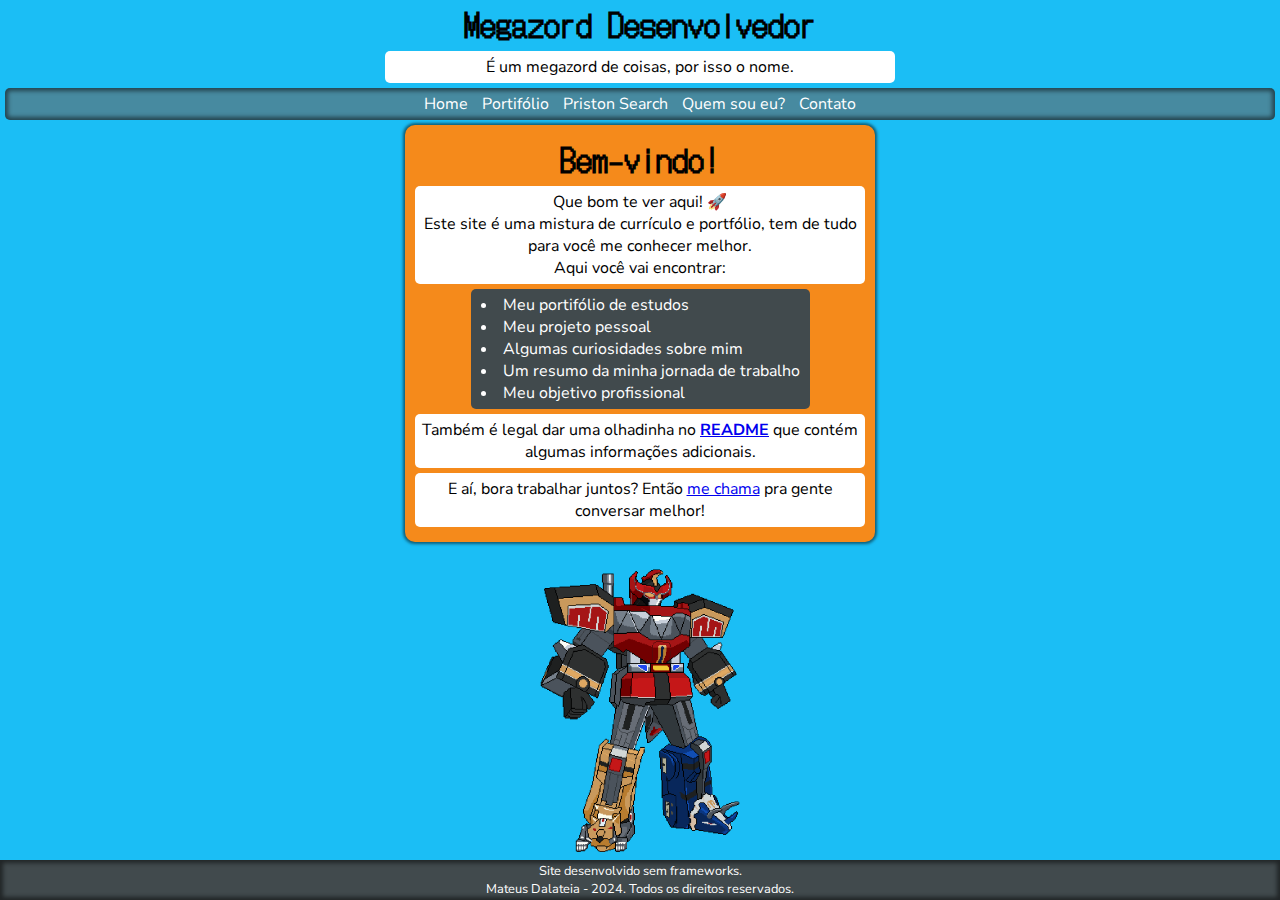
<file: pages/index.html>
<!DOCTYPE html>
<html lang="pt-BR">

<head>
    <meta charset="UTF-8">
    <meta name="viewport" content="width=device-width, initial-scale=1.0">
    <title>Megazord - Home</title>
    <link rel="shortcut icon" href="/assets/favicon.ico" type="image/x-icon">
    <link rel="stylesheet" href="/assets/css/style.css">
    <style>
        #megazord {
            margin-top: 20px;
            height: 285px;
        }
    </style>
</head>

<body>
    <header>
        <h1>Megazord Desenvolvedor</h1>
        <p>É um megazord de coisas, por isso o nome.</p>
        <nav>
            <a href="index.html">Home</a>
            <a href="portifolio.html">Portifólio</a>
            <a href="app-priston.html">Priston Search</a>
            <a href="sobre-mim.html">Quem sou eu?</a>
            <a href="contato.html">Contato</a>
        </nav>
    </header>
    <main>
        <h1>Bem-vindo!</h1>
        <p> Que bom te ver aqui! &#x1F680;
            <br> Este site é uma mistura de currículo e portfólio, tem de tudo para você me conhecer melhor.
            <br>
            Aqui você vai encontrar:
        </p>
        <ul>
            <li>Meu portifólio de estudos
            </li>
            <li>Meu projeto pessoal</li>
            <li>Algumas curiosidades sobre mim</li>
            <li>Um resumo da minha jornada de trabalho</li>
            <li>Meu objetivo profissional</li>
        </ul>
        <p>
            Também é legal dar uma olhadinha no <strong><a href="/README.md" target="_blank">README</a></strong> que
            contém
            algumas informações adicionais.
        </p>
        <p>E aí, bora trabalhar juntos? Então <a href="contato.html">me chama</a> pra gente conversar
            melhor!</p>
    </main>
    <img id="megazord" src="/assets/images/megazord.gif" alt="Megazord" srcset="">
    <footer id="footer">
        Site desenvolvido sem frameworks. <br> Mateus Dalateia - 2024. Todos os direitos reservados.
    </footer>
    <script src="/assets/js/script.js"></script>
</body>
</file>
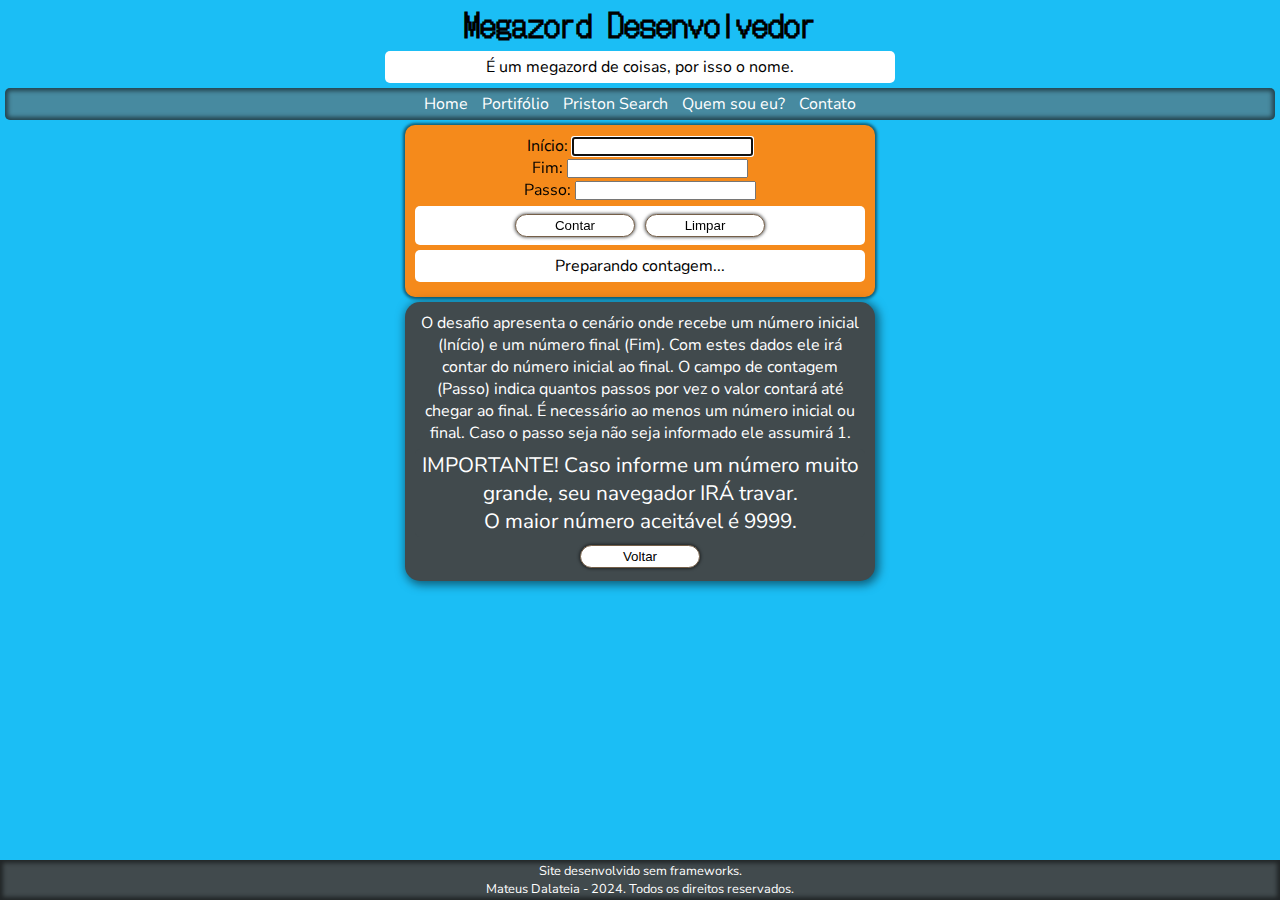
<file: exercicios/contagem/index.html>
<!DOCTYPE html>
<html lang="pt-BR">

<head>
    <meta charset="UTF-8">
    <meta name="viewport" content="width=device-width, initial-scale=1.0">
    <title>Megazord - Contagem</title>
    <link rel="shortcut icon" href="../../assets/favicon.ico" type="image/x-icon">
    <link rel="stylesheet" href="style.css">
</head>

<body onload="carregar()">
    <header>
        <h1>Megazord Desenvolvedor</h1>
        <p>É um megazord de coisas, por isso o nome.</p>
        <nav>
            <a href="/pages/index.html">Home</a>
            <a href="/pages/portifolio.html">Portifólio</a>
            <a href="/pages/app-priston.html">Priston Search</a>
            <a href="/pages/sobre-mim.html">Quem sou eu?</a>
            <a href="/pages/contato.html">Contato</a>
        </nav>
    </header>
    <main>
        <div id="form">
            Início: <input type="text" name="txtinit" id="txtinit" onkeypress="handleKeyPress(event)" maxlength="4"><br>
            Fim: <input type="text" name="txtend" id="txtend" onkeypress="handleKeyPress(event)" maxlength="4"><br>
            Passo: <input type="text" name="txtcont" id="txtcont" maxlength=""><br>
            <p>
                <input id="botoes" type="button" value="Contar" onclick="contagem()">
                <input id="botoes" type="button" value="Limpar" onclick="limpar()">
            </p>
        </div>
        <p id="result">
            Preparando contagem...
        </p>
    </main>
    <aside id="enunciado">
        O desafio apresenta o cenário onde recebe um número inicial (Início) e um número final (Fim).
        Com estes dados ele irá contar do número inicial ao final.
        O campo de contagem (Passo) indica quantos passos por vez o valor contará até chegar ao final.
        É necessário ao menos um número inicial ou final. Caso o passo seja não seja informado ele assumirá 1.
        <p>
            IMPORTANTE! Caso informe um número muito grande, seu navegador IRÁ travar. <br> O maior número aceitável é
            9999.
        </p>
        <input id="botoes" type="button" value="Voltar" onclick="voltarPagina()">
    </aside>
    <footer id="footer">
        Site desenvolvido sem frameworks. <br> Mateus Dalateia - 2024. Todos os direitos reservados.
    </footer>
    <script src="script.js"></script>
</body>

</html>
</file>
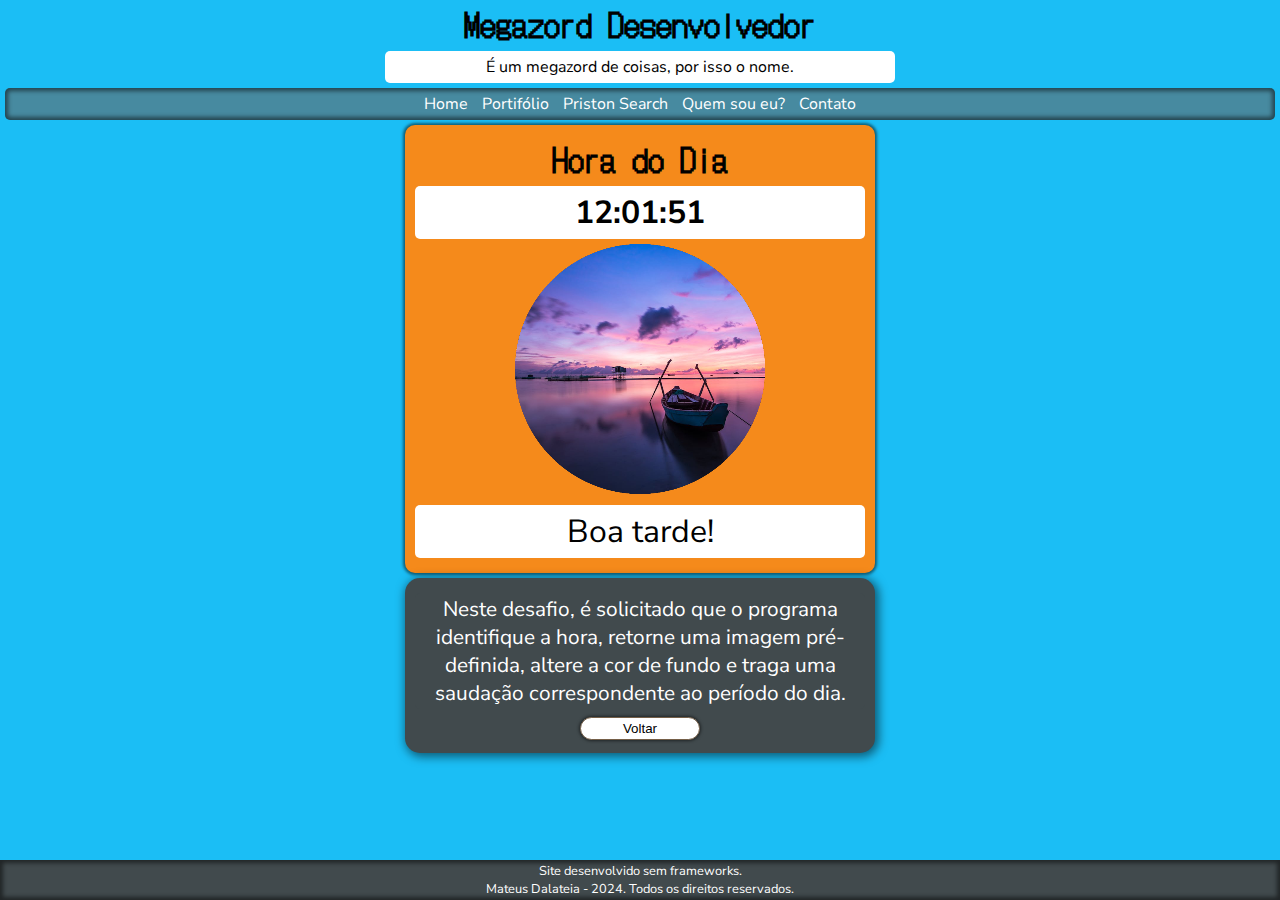
<file: exercicios/hora-certa/index.html>
<!DOCTYPE html>
<html lang="pt-BR">

<head>
    <meta charset="UTF-8">
    <meta name="viewport" content="width=device-width, initial-scale=1.0">
    <title>Megazord - Hora Certa</title>
    <link rel="shortcut icon" href="../../assets/favicon.ico" type="image/x-icon">
    <link rel="stylesheet" href="style.css">
</head>

<body onload="carregar()">
    <header>
        <h1>Megazord Desenvolvedor</h1>
        <p>É um megazord de coisas, por isso o nome.</p>
        <nav>
            <a href="/pages/index.html">Home</a>
            <a href="/pages/portifolio.html">Portifólio</a>
            <a href="/pages/app-priston.html">Priston Search</a>
            <a href="/pages/sobre-mim.html">Quem sou eu?</a>
            <a href="/pages/contato.html">Contato</a>
        </nav>
    </header>
    <main>
        <h1>Hora do Dia</h1>
        <p id="exibir">

        </p>
        <div id="foto">
            <img id="imagem" src="images/night-edit.png" alt="Foto do Dia">
        </div>
        <div>
        </div>
        <p id="saudacao">

        </p>

    </main>
    <aside>
        <p>
            Neste desafio, é solicitado que o programa
            identifique a hora, retorne uma imagem pré-definida,
            altere a cor de fundo e traga uma saudação correspondente
            ao período do dia.
        </p>
        <input type="button" value="Voltar" onclick="voltarPagina()">
    </aside>
    <footer id="footer">
        Site desenvolvido sem frameworks. <br> Mateus Dalateia - 2024. Todos os direitos reservados.
    </footer>
    <script src="script.js"></script>
    <script src="../../assets/js/script.js"></script>
</body>

</html>
</file>
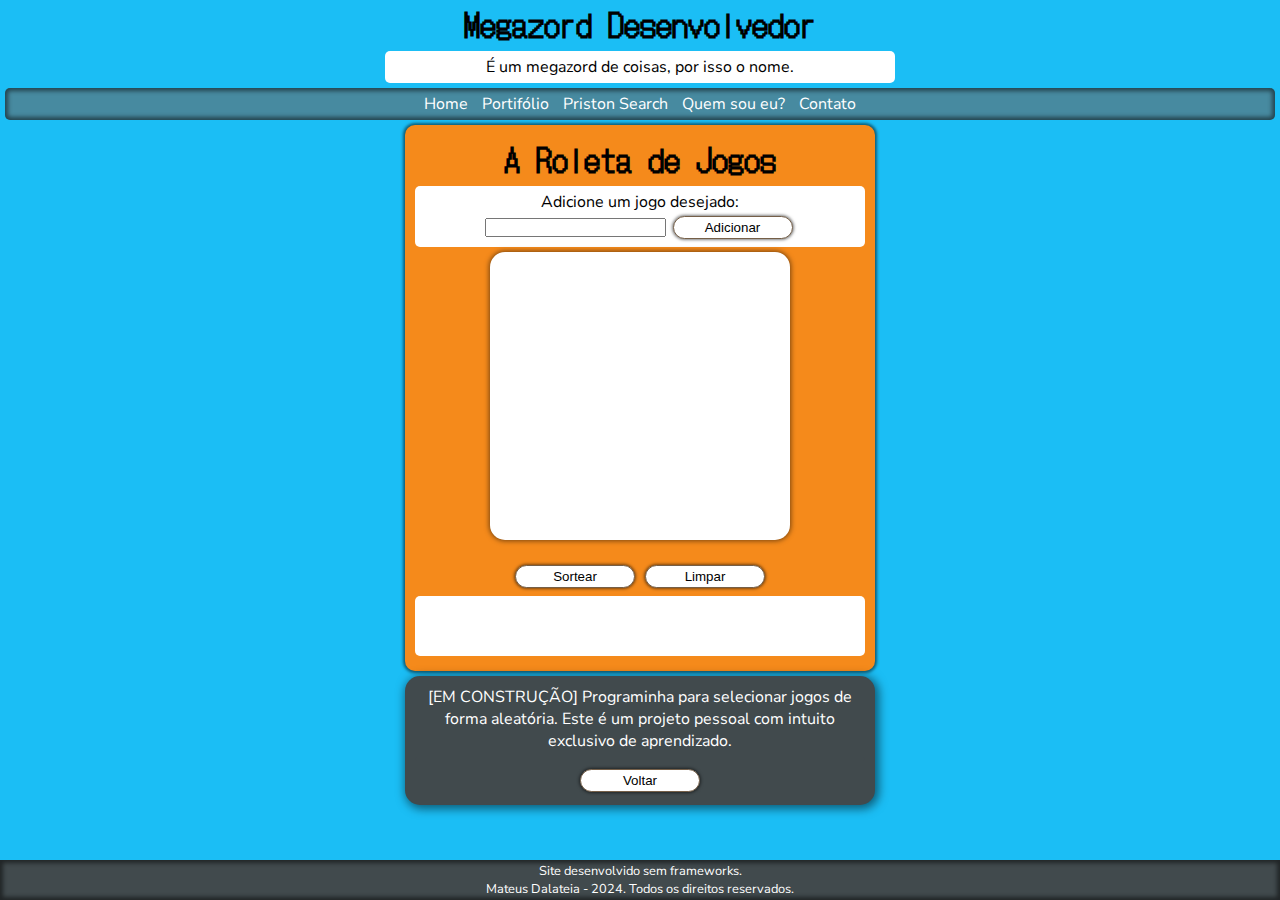
<file: exercicios/roletando/index.html>
<!DOCTYPE html>
<html lang="pt-BR">

<head>
    <meta charset="UTF-8">
    <meta name="viewport" content="width=device-width, initial-scale=1.0">
    <title>Megazord - The Roulette</title>
    <link rel="shortcut icon" href="/assets/favicon.ico" type="image/x-icon">
    <link rel="stylesheet" href="style.css">
</head>

<body>
    <header>
        <h1>Megazord Desenvolvedor</h1>
        <p>É um megazord de coisas, por isso o nome.</p>
        <nav>
            <a href="/pages/index.html">Home</a>
            <a href="/pages/portifolio.html">Portifólio</a>
            <a href="/pages/app-priston.html">Priston Search</a>
            <a href="/pages/sobre-mim.html">Quem sou eu?</a>
            <a href="/pages/contato.html">Contato</a>
        </nav>
    </header>
    <main>
        <h1>A Roleta de Jogos</h1>
        <p>Adicione um jogo desejado: <br>
            <input type="text" id="txtjogo" onkeypress="handleKeyPress(event)">
            <input id="botoes" type="button" value="Adicionar" onclick="adicionarJogo()">
        </p>
        <table name="tbselect" id="tbselect" size="10">
        </table><br>
        <input id="botoes" type="button" value="Sortear" onclick="roletandoJogos()"> <input id="botoes" type="button"
            value="Limpar" onclick="limparTudo()">
        <p id="result"></p>

    </main>
    <aside id="enunciado">

        [EM CONSTRUÇÃO] Programinha para selecionar jogos de forma aleatória. Este é um projeto pessoal
        com intuito exclusivo de aprendizado.
        </p>

        <input id="botoes" type="button" value="Voltar" onclick="voltarPagina()">
    </aside>
    <footer id="footer">
        Site desenvolvido sem frameworks. <br> Mateus Dalateia - 2024. Todos os direitos reservados.
    </footer>
    <script src="script.js"></script>
    <script src="../../assets/js/script.js"></script>
</body>

</html>
</file>
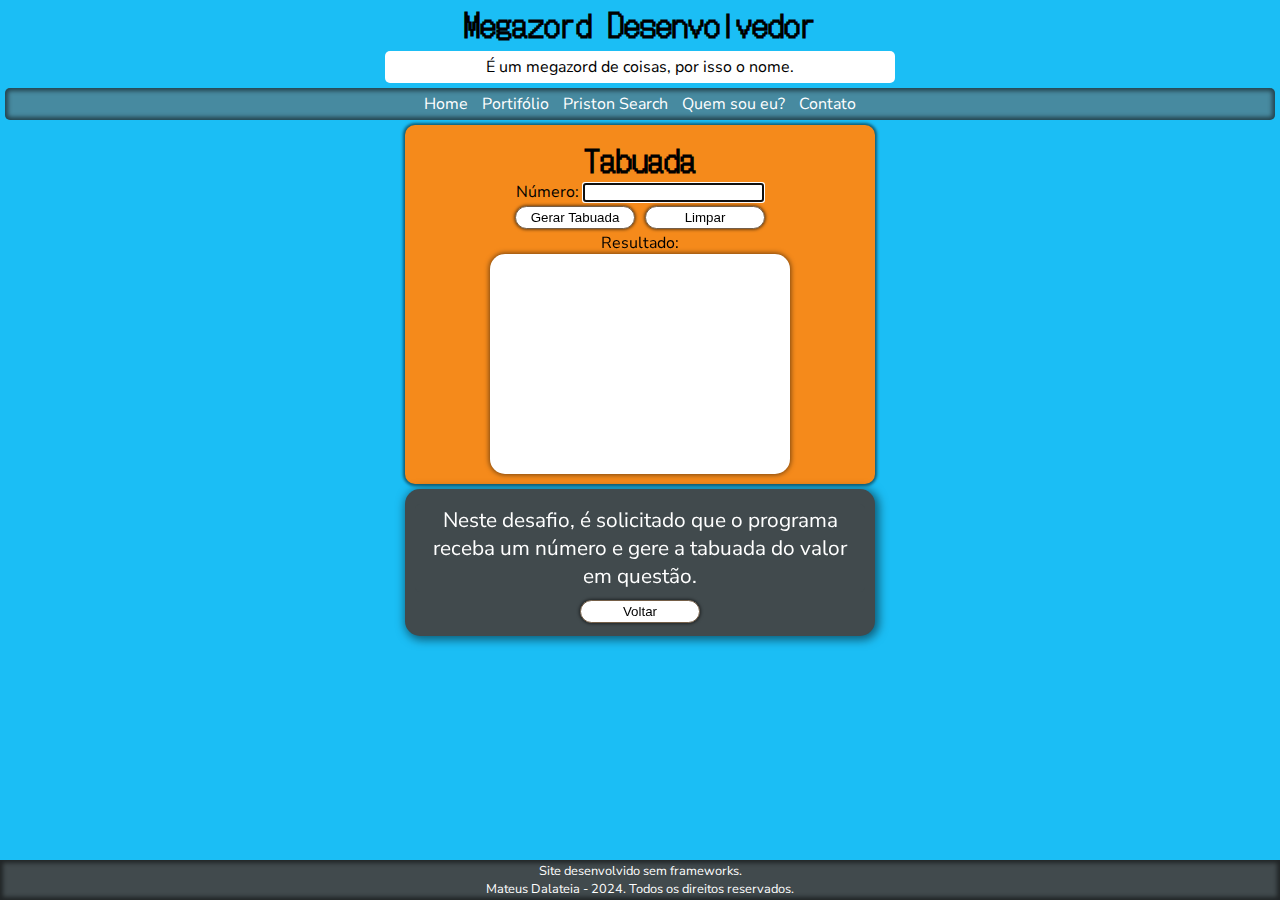
<file: exercicios/tabuada/index.html>
<!DOCTYPE html>
<html lang="pt-BR">

<head>
    <meta charset="UTF-8">
    <meta name="viewport" content="width=device-width, initial-scale=1.0">
    <title>Megazord - Tabuada</title>
    <link rel="shortcut icon" href="/assets/favicon.ico" type="image/x-icon">
    <link rel="stylesheet" href="style.css">
</head>

<body onload="carregar()">
    <header>
        <h1>Megazord Desenvolvedor</h1>
        <p>É um megazord de coisas, por isso o nome.</p>
        <nav>
            <a href="/pages/index.html">Home</a>
            <a href="/pages/portifolio.html">Portifólio</a>
            <a href="/pages/app-priston.html">Priston Search</a>
            <a href="/pages/sobre-mim.html">Quem sou eu?</a>
            <a href="/pages/contato.html">Contato</a>
        </nav>
    </header>
    <main>
        <h1>Tabuada</h1>
        Número: <input type="text" name="txttab" id="txttab" maxlength="11" onkeypress="handleKeyPress(event)">
        <div>

            <input id="botoes" type="button" value="Gerar Tabuada" onclick="gerarTabuada()">
            <input id="botoes" type="button" value="Limpar" onclick="limpar()">
        </div>
        </div>
        <div id="result"> Resultado: <br>
            <table name="tabuada" id="tabselect">
            </table>
        </div>
    </main>

    <aside id="enunciado">
        <p>

            Neste desafio, é solicitado que o programa
            receba um número e gere a tabuada do valor em questão.
        </p>

        <input id="botoes" type="button" value="Voltar" onclick="voltarPagina()">
    </aside>
    <footer id="footer">
        Site desenvolvido sem frameworks. <br> Mateus Dalateia - 2024. Todos os direitos reservados.
    </footer>
    <script src="script.js"></script>
    <script src="../../assets/js/script.js"></script>
</body>

</html>
</file>
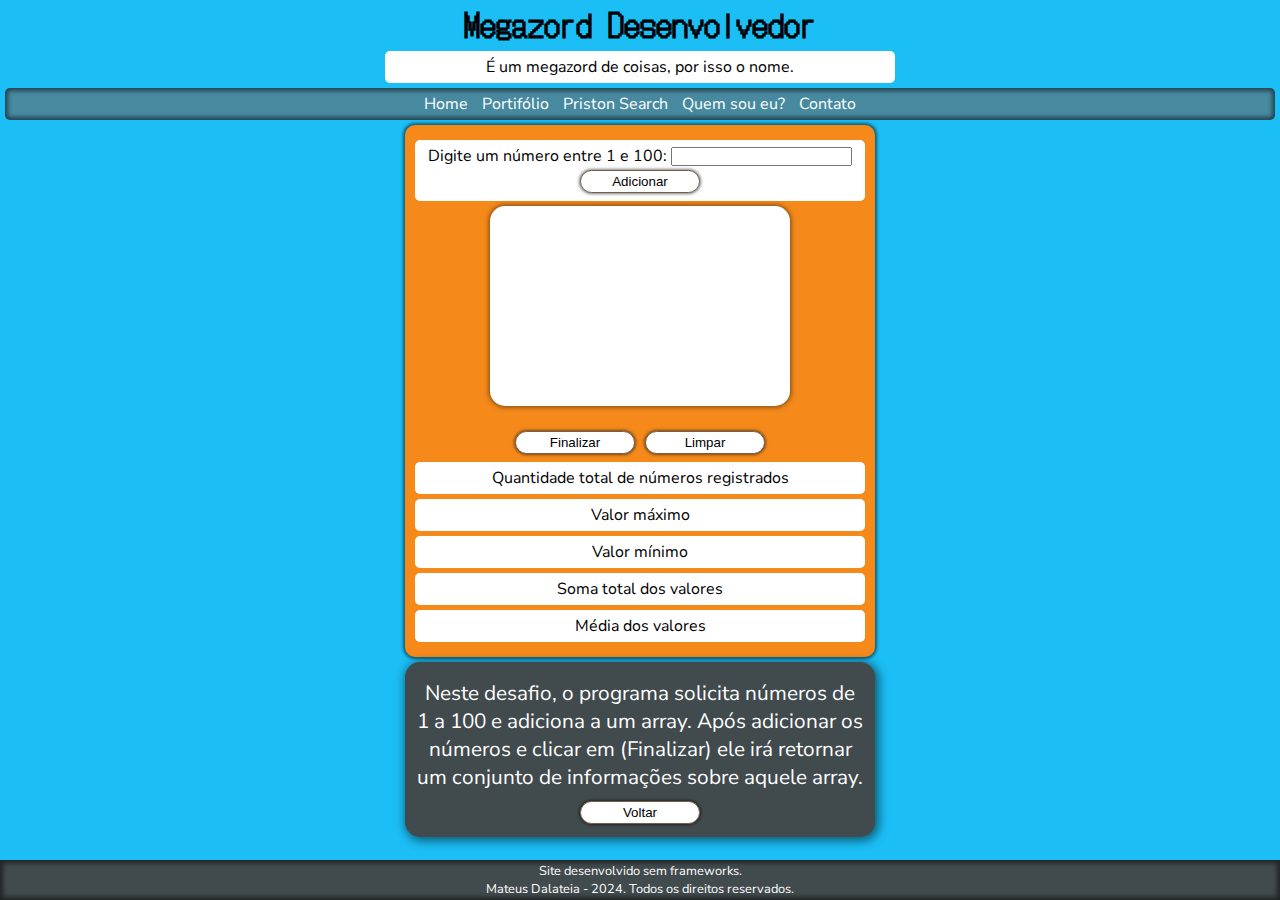
<file: exercicios/the-array/index.html>
<!DOCTYPE html>
<html lang="pt-BR">

<head>
    <meta charset="UTF-8">
    <meta name="viewport" content="width=device-width, initial-scale=1.0">
    <title>Megazord - The Big Array</title>
    <link rel="shortcut icon" href="/assets/favicon.ico" type="image/x-icon">
    <link rel="stylesheet" href="style.css">
</head>

<body>
    <header>
        <h1>Megazord Desenvolvedor</h1>
        <p>É um megazord de coisas, por isso o nome.</p>
        <nav>
            <a href="/pages/index.html">Home</a>
            <a href="/pages/portifolio.html">Portifólio</a>
            <a href="/pages/app-priston.html">Priston Search</a>
            <a href="/pages/sobre-mim.html">Quem sou eu?</a>
            <a href="/pages/contato.html">Contato</a>
        </nav>
    </header>
    <main>
        <div>
            <p>Digite um número entre 1 e 100: <input type="number" name="txtnumber" id="txtnumber"
                    onkeypress="handleKeyPress(event)"> <input id="botoes" type="button" value="Adicionar"
                    onclick="adicionarElemento()"></p>
        </div>
        <table name="tbselect" id="tbselect" size="10">

        </table><br>
        <input id="botoes" type="button" value="Finalizar" onclick="revisãoDeDados()"> <input id="botoes" type="button"
            value="Limpar" onclick="limparTudo()">
        <div id="result">
            <p id="total">Quantidade total de números registrados</p>
            <p id="maior">Valor máximo</p>
            <p id="menor">Valor mínimo</p>
            <p id="soma">Soma total dos valores</p>
            <p id="media">Média dos valores</p>
        </div>
    </main>

    <aside id="enunciado">
        <p>
            Neste desafio, o programa solicita números de 1 a 100 e adiciona a um array. Após adicionar os números
            e clicar em (Finalizar) ele irá retornar um conjunto de informações sobre aquele array.
        </p>
        <input id="botoes" type="button" value="Voltar" onclick="voltarPagina()">
    </aside>
    <footer id="footer">
        Site desenvolvido sem frameworks. <br> Mateus Dalateia - 2024. Todos os direitos reservados.
    </footer>
    <script src="script.js"></script>
    <script src="../../assets/js/script.js"></script>
</body>

</html>
</file>
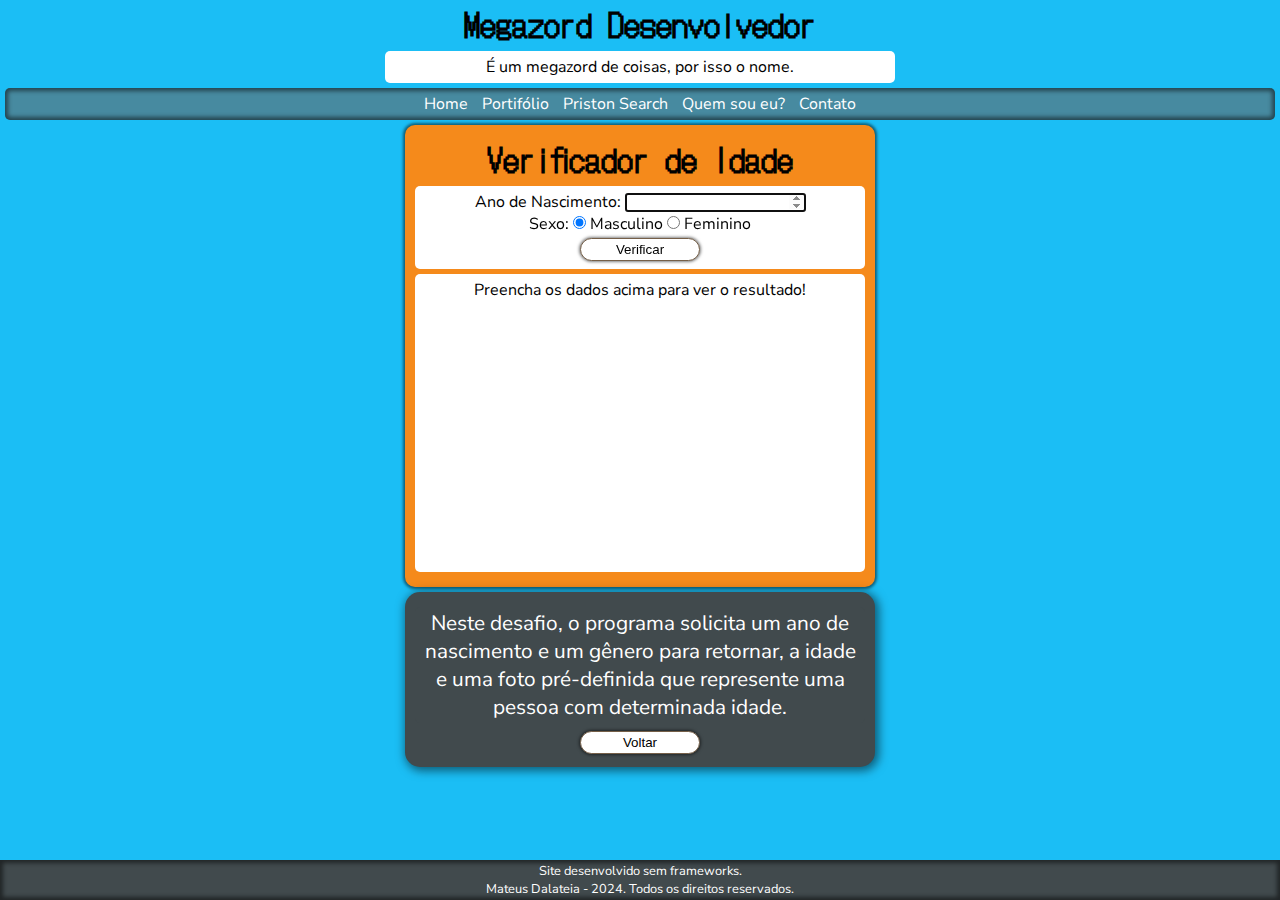
<file: exercicios/verificador-idade/index.html>
<!DOCTYPE html>
<html lang="pt-BR">

<head>
    <meta charset="UTF-8">
    <meta name="viewport" content="width=device-width, initial-scale=1.0">
    <title>Megazord - Verificador de Idade</title>
    <link rel="shortcut icon" href="/assets/favicon.ico" type="image/x-icon">
    <link rel="stylesheet" href="style.css">
</head>

<body onload="carregar()">
    <header>
        <h1>Megazord Desenvolvedor</h1>
        <p>É um megazord de coisas, por isso o nome.</p>
        <nav>
            <a href="/pages/index.html">Home</a>
            <a href="/pages/portifolio.html">Portifólio</a>
            <a href="/pages/app-priston.html">Priston Search</a>
            <a href="/pages/sobre-mim.html">Quem sou eu?</a>
            <a href="/pages/contato.html">Contato</a>
        </nav>
    </header>
    <main>
        <h1>Verificador de Idade</h1>
        <p>
            Ano de Nascimento: <input type="number" name="txtano" id="txtano" onkeypress="keypress(event)">
            <br>
            Sexo:
            <input type="radio" name="radsex" id="male" checked>
            <label for="male">Masculino</label>
            <input type="radio" name="radsex" id="female">
            <label for="female">Feminino</label>
            <br>
            <input id="botoes" type="button" value="Verificar" onclick="verificar()">
        </p>


        <p id="resultado">
            Preencha os dados acima para ver o resultado!
        </p>
    </main>
    <aside id="enunciado">
        <p>
            Neste desafio, o programa solicita um ano de nascimento e um gênero para retornar,
            a idade e uma foto pré-definida que represente uma pessoa com determinada idade.
        </p>

        <input id="botoes" type="button" value="Voltar" onclick="voltarPagina()">
    </aside>
    <footer id="footer">
        Site desenvolvido sem frameworks. <br> Mateus Dalateia - 2024. Todos os direitos reservados.
    </footer>
    <script src="script.js"></script>
    <script src="../../assets/js/script.js"></script>
</body>

</html>
</file>
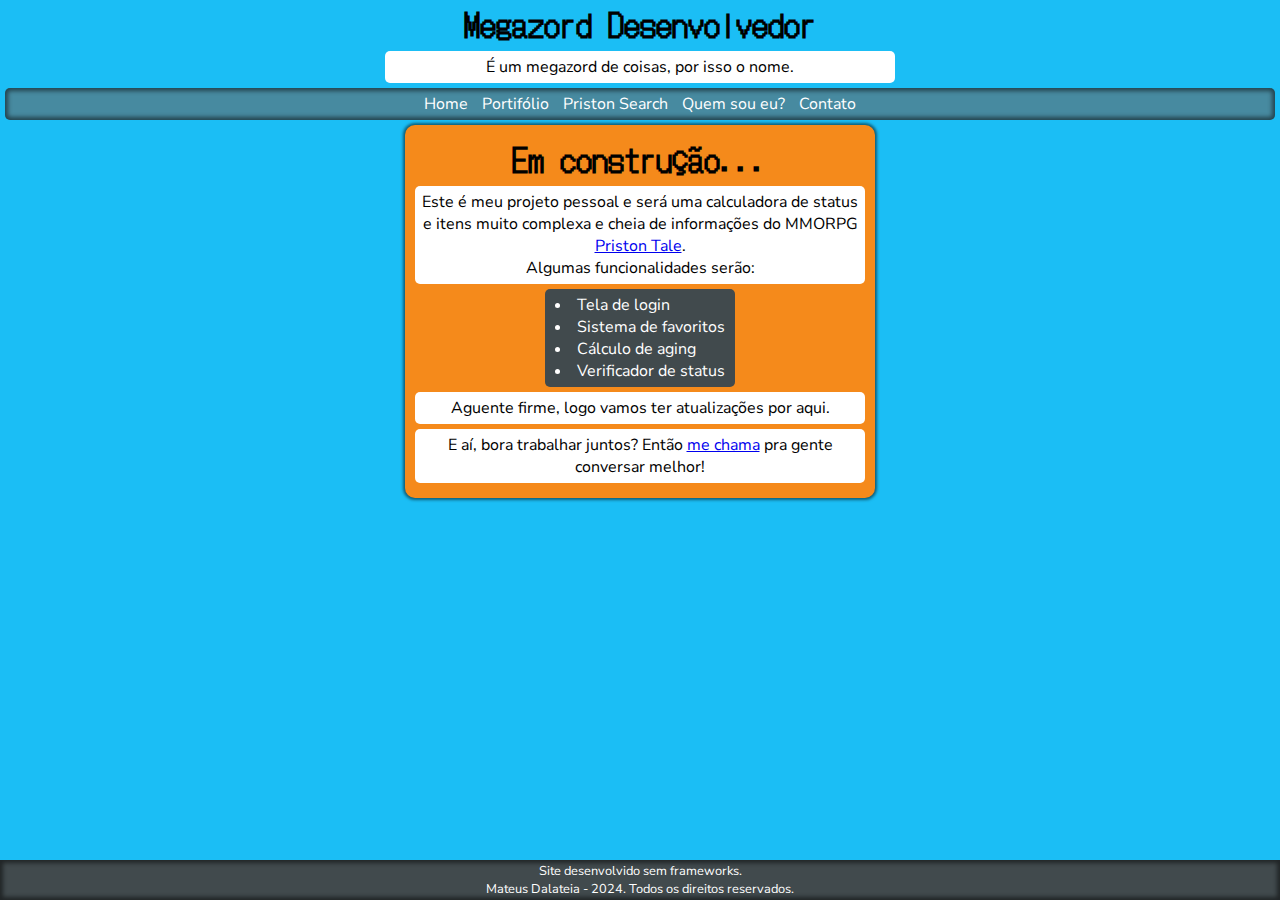
<file: pages/app-priston.html>
<!DOCTYPE html>
<html lang="pt-BR">

<head>
    <meta charset="UTF-8">
    <meta name="viewport" content="width=device-width, initial-scale=1.0">
    <title>Megazord - App Priston</title>
    <link rel="shortcut icon" href="/assets/favicon.ico" type="image/x-icon">
    <link rel="stylesheet" href="/assets/css/style.css">
</head>

<body>
    <header>
        <h1>Megazord Desenvolvedor</h1>
        <p>É um megazord de coisas, por isso o nome.</p>
        <nav>
            <a href="index.html">Home</a>
            <a href="portifolio.html">Portifólio</a>
            <a href="app-priston.html">Priston Search</a>
            <a href="sobre-mim.html">Quem sou eu?</a>
            <a href="contato.html">Contato</a>
        </nav>
    </header>
    <main>
        <h1>Em construção...</h1>
        <p>
            Este é meu projeto pessoal e será uma calculadora de status e itens muito complexa e cheia de informações do
            MMORPG <a href="https://zenit.games/priston/index.php" target="_blank">Priston Tale</a>.
            <br> Algumas funcionalidades serão:
        </p>
        <ul>
            <li>Tela de login</li>
            <li>Sistema de favoritos</li>
            <li>Cálculo de aging</li>
            <li>Verificador de status</li>
        </ul>
        <p>Aguente firme, logo vamos ter atualizações por aqui.</p>

        <p>E aí, bora trabalhar juntos? Então <a href="contato.html">me chama</a> pra gente conversar
            melhor!</p>
    </main>
    <footer id="footer">
        Site desenvolvido sem frameworks. <br> Mateus Dalateia - 2024. Todos os direitos reservados.
    </footer>
    <script src="/assets/js/script.js"></script>
</body>
</file>
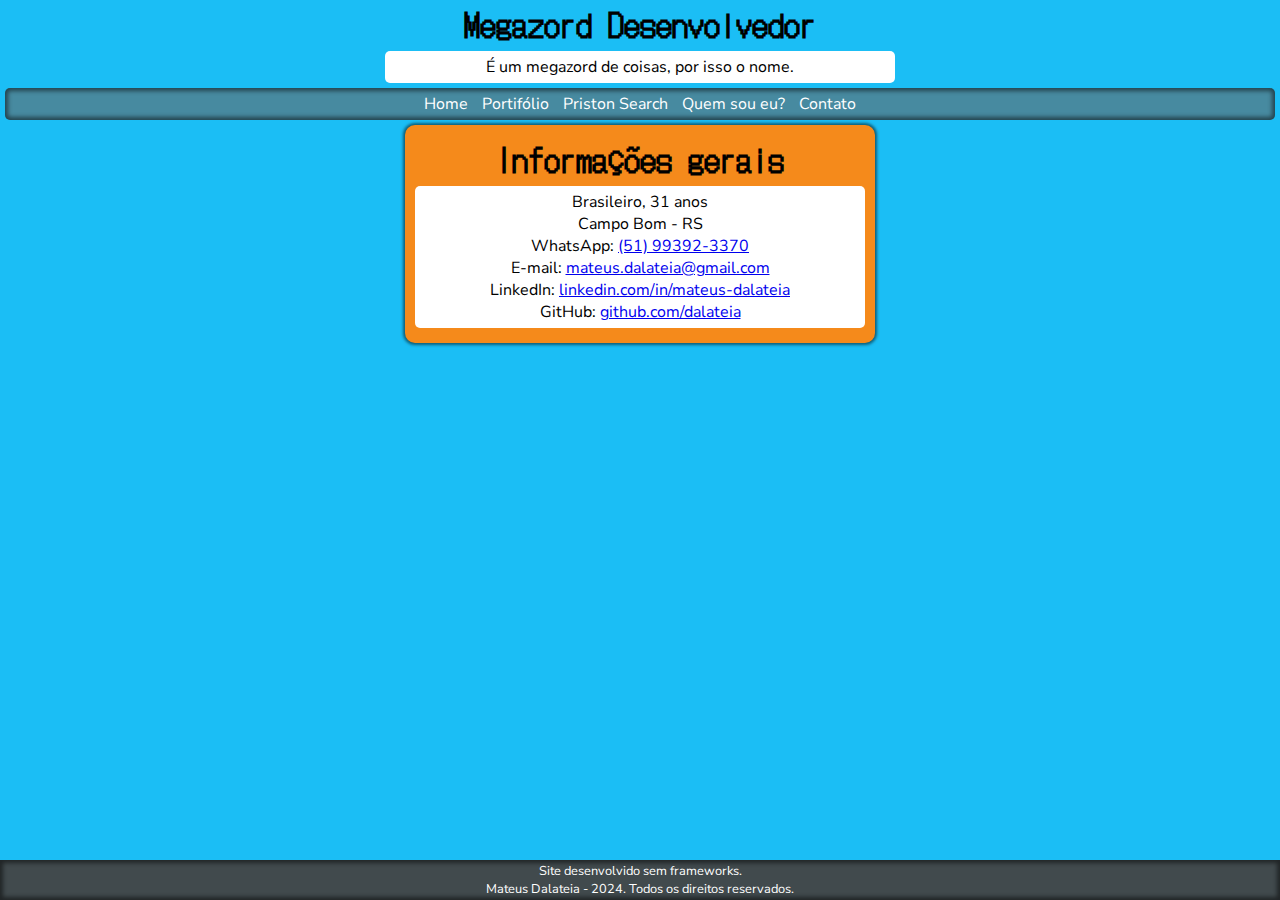
<file: pages/contato.html>
<!DOCTYPE html>
<html lang="pt-BR">

<head>
    <meta charset="UTF-8">
    <meta name="viewport" content="width=device-width, initial-scale=1.0">
    <title>Megazord - Contato</title>
    <link rel="shortcut icon" href="/assets/favicon.ico" type="image/x-icon">
    <link rel="stylesheet" href="/assets/css/style.css">
</head>

<body>
    <header>
        <h1>Megazord Desenvolvedor</h1>
        <p>É um megazord de coisas, por isso o nome.</p>
        <nav>
            <a href="index.html">Home</a>
            <a href="portifolio.html">Portifólio</a>
            <a href="app-priston.html">Priston Search</a>
            <a href="sobre-mim.html">Quem sou eu?</a>
            <a href="contato.html">Contato</a>
        </nav>
    </header>
    <main>
        <h1>Informações gerais</h1>
        <p>Brasileiro, 31 anos <br>
            Campo Bom - RS <br>
            WhatsApp: <a
                href="https://api.whatsapp.com/send?phone=+5551993923370&text=Oi%21+Vi+seu+portif%C3%B3lio+e+gostaria+de+conversar+%F0%9F%A4%9D%F0%9F%98%89"
                target="_blank">(51)
                99392-3370</a> <br>
            E-mail: <a href="mailto:mateus.dalateia@gmail.com">mateus.dalateia@gmail.com</a> <br>
            LinkedIn: <a href="https://www.linkedin.com/in/mateus-dalateia/"
                target="_blank">linkedin.com/in/mateus-dalateia</a> <br>
            GitHub: <a href="https://github.com/dalateia" target="_blank">github.com/dalateia</a> <br>
        </p>
    </main>
    <footer id="footer">
        Site desenvolvido sem frameworks. <br> Mateus Dalateia - 2024. Todos os direitos reservados.
    </footer>
    <script src="/assets/js/script.js"></script>
</body>
</file>
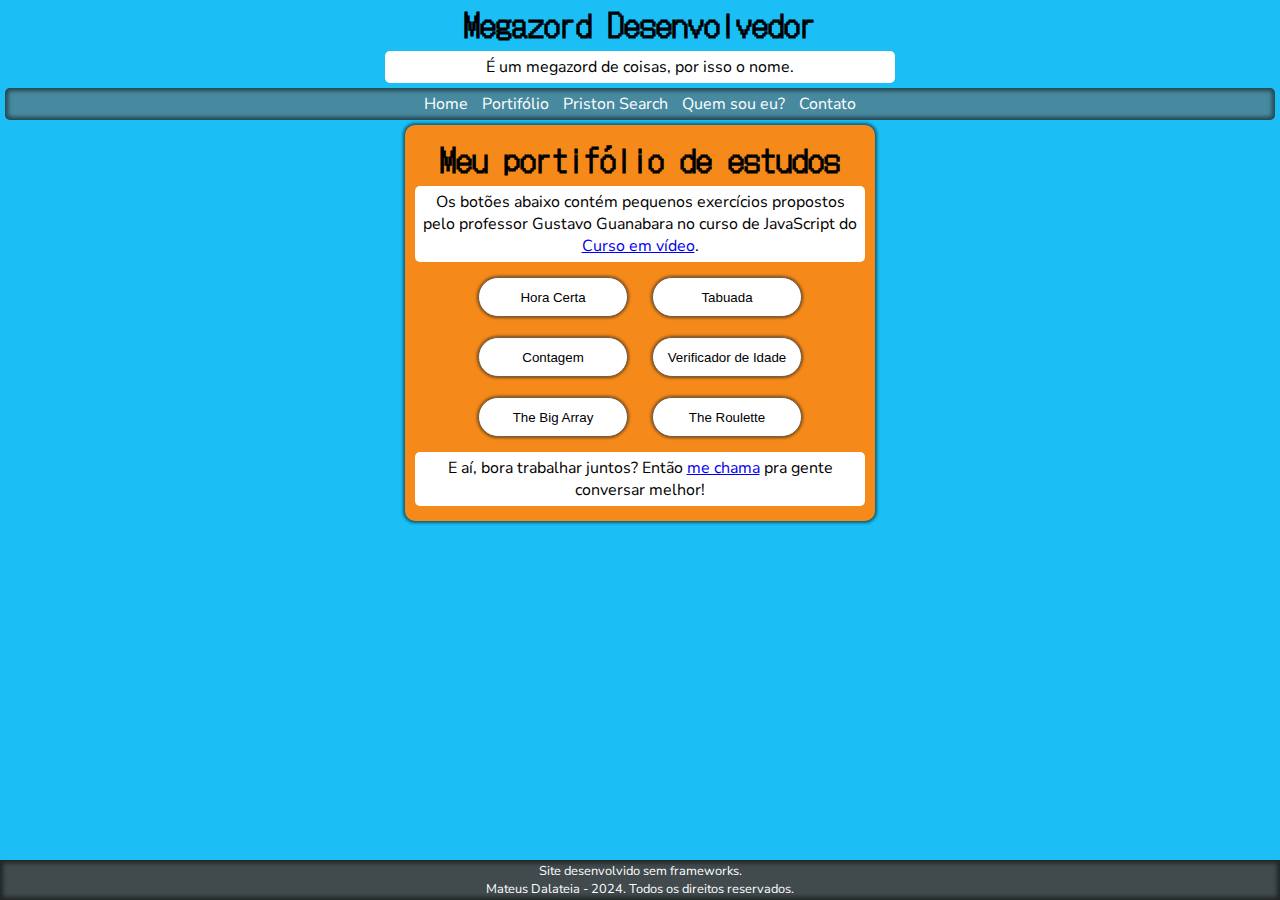
<file: pages/portifolio.html>
<!DOCTYPE html>
<html lang="pt-BR">

<head>
    <meta charset="UTF-8">
    <meta name="viewport" content="width=device-width, initial-scale=1.0">
    <title>Megazord - Portifólio</title>
    <link rel="shortcut icon" href="/assets/favicon.ico" type="image/x-icon">
    <link rel="stylesheet" href="/assets/css/style.css">
    <style>
        #exercicios input {
            width: 150px;
            height: 40px;
            margin: 10px;
            padding: 3px;
            border: solid 1px var(--color5);
            border-radius: 30px;
            color: black;
            box-shadow: 0 0 3px 1px rgba(0, 0, 0, 0.5);
            background-color: white;
            transition: background-color 0s ease, color 0s ease, transform 0.1s ease;
        }

        #exercicios input:hover {
            background-color: var(--color4);
            color: white;
            transform: scale(1.1);
        }
    </style>
</head>

<body>
    <header>
        <h1>Megazord Desenvolvedor</h1>
        <p>É um megazord de coisas, por isso o nome.</p>
        <nav>
            <a href="index.html">Home</a>
            <a href="portifolio.html">Portifólio</a>
            <a href="app-priston.html">Priston Search</a>
            <a href="sobre-mim.html">Quem sou eu?</a>
            <a href="contato.html">Contato</a>
        </nav>
    </header>
    <main>
        <h1>Meu portifólio de estudos</h1>
        <p> Os botões abaixo contém pequenos exercícios propostos <br>
            pelo professor Gustavo Guanabara no curso de
            JavaScript do <a href="https://www.cursoemvideo.com/curso/javascript/">Curso em vídeo</a>.
        </p>

        <div id="exercicios">
            <input type="button" value="Hora Certa" onclick="horaCerta()">
            <input type="button" value="Tabuada" onclick="tabuada()">
            <input type="button" value="Contagem" onclick="contagem()">
            <input type="button" value="Verificador de Idade" onclick="verificadorIdade()">
            <input type="button" value="The Big Array" onclick="theBigArray()">
            <input type="button" value="The Roulette" onclick="theRoulette()">
        </div>
        <p>E aí, bora trabalhar juntos? Então <a href="contato.html">me chama</a> pra gente conversar
            melhor!</p>
    </main>
    <footer id="footer">
        Site desenvolvido sem frameworks. <br> Mateus Dalateia - 2024. Todos os direitos reservados.
    </footer>
    <script src="/assets/js/script.js"></script>
</body>
</file>
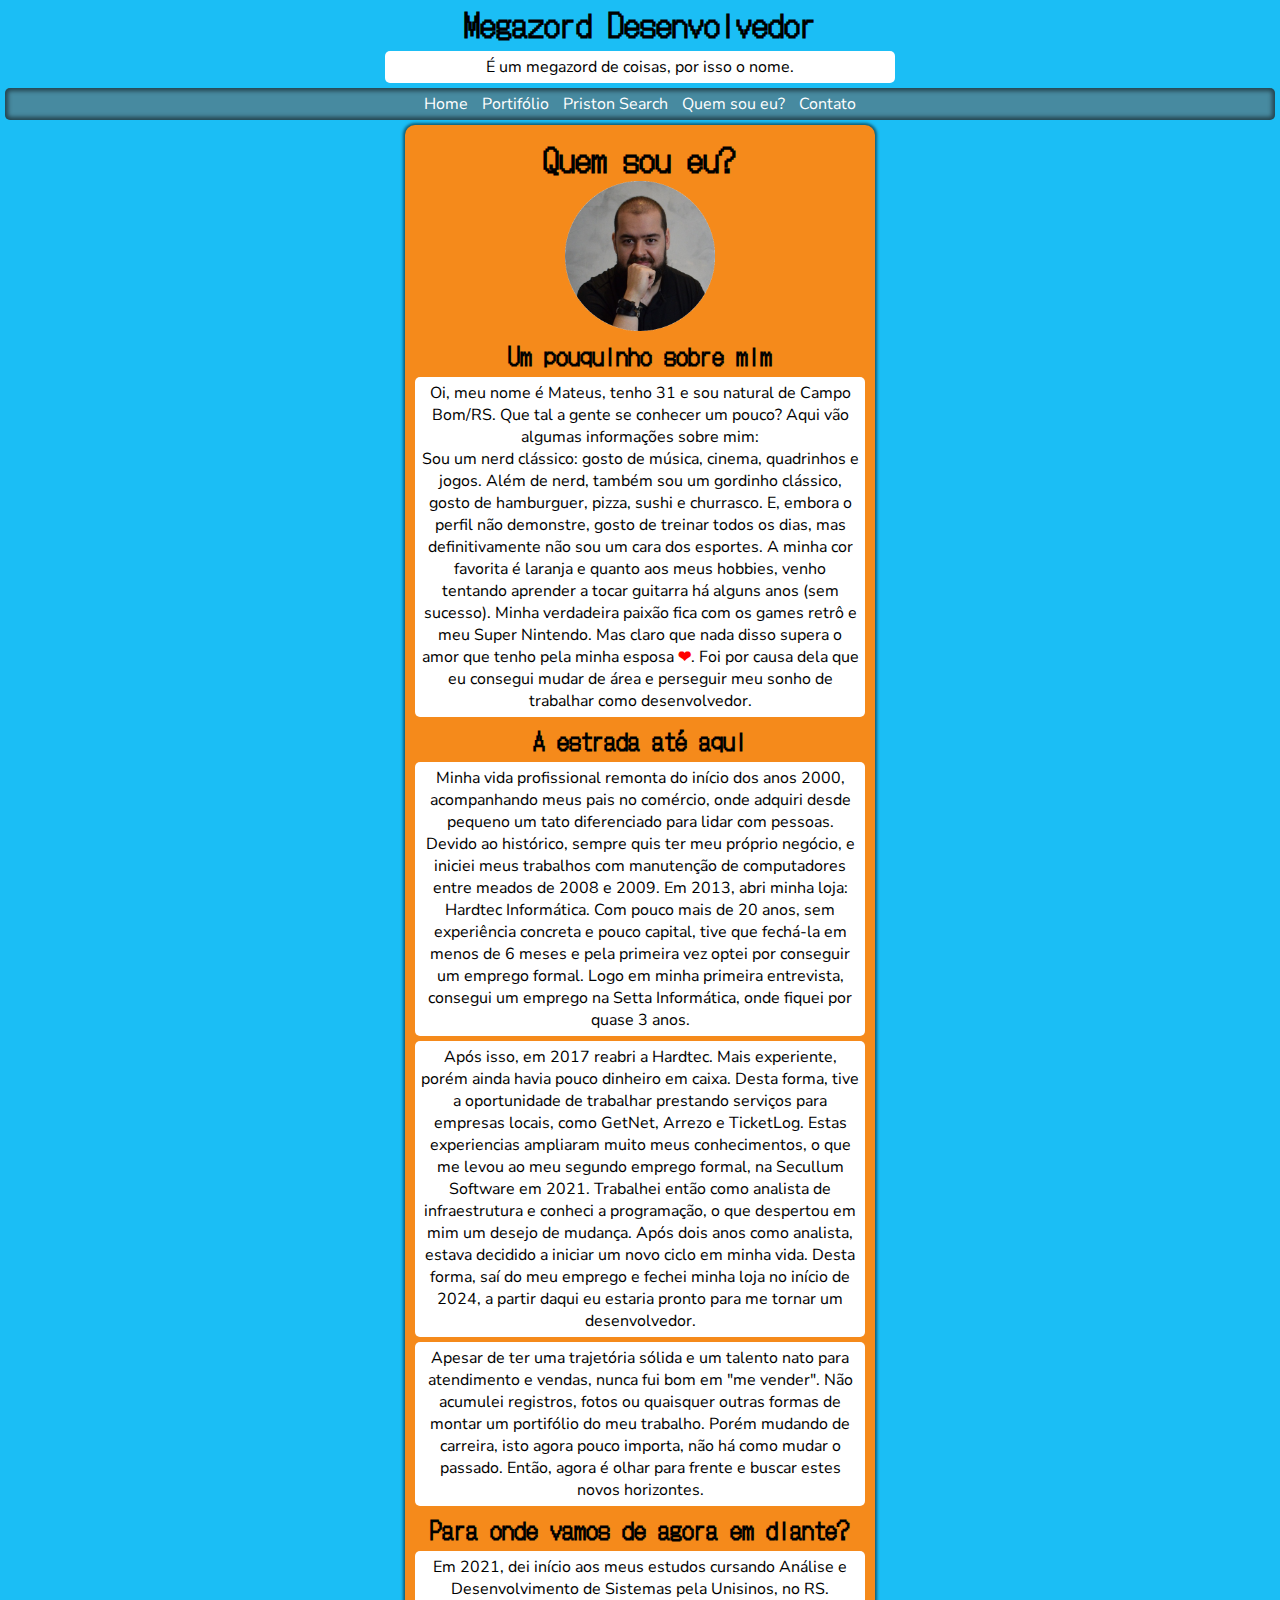
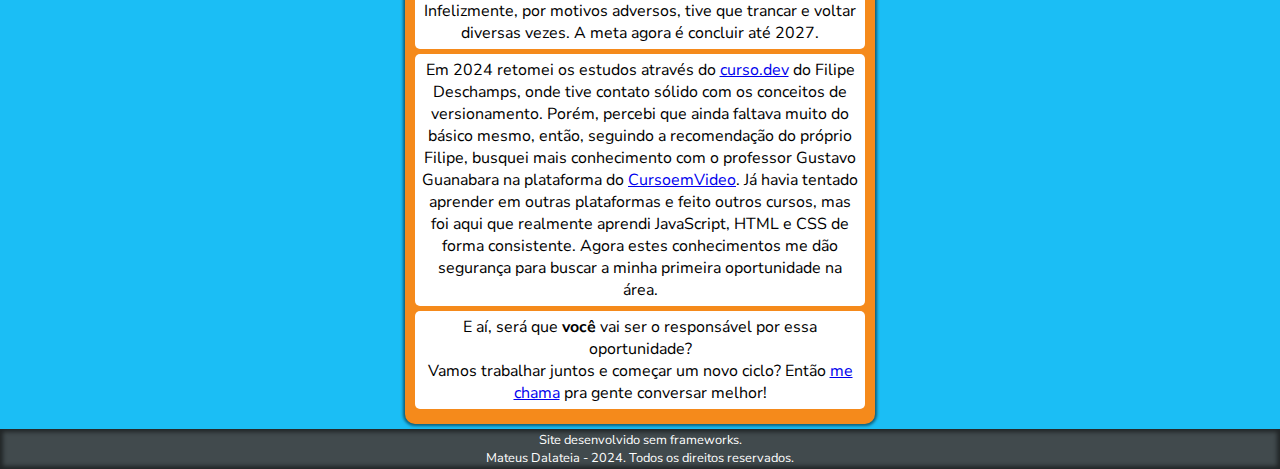
<file: pages/sobre-mim.html>
<!DOCTYPE html>
<html lang="pt-BR">

<head>
    <meta charset="UTF-8">
    <meta name="viewport" content="width=device-width, initial-scale=1.0">
    <title>Megazord - Sobre mim</title>
    <link rel="shortcut icon" href="/assets/favicon.ico" type="image/x-icon">
    <link rel="stylesheet" href="/assets/css/style.css">
</head>

<body>
    <header>
        <h1>Megazord Desenvolvedor</h1>
        <p>É um megazord de coisas, por isso o nome.</p>
        <nav>
            <a href="index.html">Home</a>
            <a href="portifolio.html">Portifólio</a>
            <a href="app-priston.html">Priston Search</a>
            <a href="sobre-mim.html">Quem sou eu?</a>
            <a href="contato.html">Contato</a>
        </nav>
    </header>
    <main>
        <article>
            <h1>Quem sou eu?</h1>
            <img id="profilepic" src="../assets/images/profile.png" alt="Minha foto">
            <h2>Um pouquinho sobre mim</h2>
            <p>Oi, meu nome é Mateus, tenho 31 e sou natural de Campo Bom/RS.
                Que tal a gente se conhecer um pouco? Aqui vão algumas informações sobre mim: <br>
                Sou um nerd clássico: gosto de música, cinema, quadrinhos e jogos. Além de nerd, também sou um gordinho
                clássico, gosto de hamburguer, pizza, sushi e churrasco. E, embora o perfil não demonstre, gosto de
                treinar todos os dias, mas definitivamente não sou um cara dos esportes. A minha cor favorita é laranja
                e quanto aos meus hobbies, venho tentando aprender a tocar guitarra há alguns anos (sem sucesso). Minha
                verdadeira paixão fica com os games retrô e meu Super Nintendo. Mas claro que nada disso supera o amor
                que tenho pela minha esposa <strong style="color: red;">&#x2764;</strong>. Foi por causa dela
                que eu consegui mudar de
                área e perseguir meu
                sonho
                de trabalhar como desenvolvedor.
            </p>

            <h2>A estrada até aqui</h2>
            <p>Minha vida profissional remonta do início dos anos 2000, acompanhando meus pais no comércio, onde adquiri
                desde pequeno um tato diferenciado para lidar com pessoas. Devido ao histórico, sempre quis ter meu
                próprio negócio, e iniciei meus trabalhos com manutenção de computadores entre meados de 2008 e 2009. Em
                2013, abri minha loja: Hardtec Informática. Com pouco mais de 20 anos, sem experiência concreta e pouco
                capital, tive que fechá-la em menos de 6 meses e pela primeira vez optei por conseguir um emprego
                formal. Logo em minha primeira entrevista, consegui um emprego na Setta Informática, onde fiquei por
                quase 3 anos.
            </p>
            <p>
                Após isso, em 2017 reabri a Hardtec. Mais experiente, porém ainda havia pouco dinheiro em caixa. Desta
                forma, tive a oportunidade de trabalhar prestando serviços para empresas locais, como GetNet, Arrezo e
                TicketLog. Estas experiencias ampliaram muito meus conhecimentos, o que me levou ao meu segundo emprego
                formal, na Secullum Software em 2021. Trabalhei então como analista de infraestrutura e conheci a
                programação, o que despertou em mim um desejo de mudança. Após dois anos como analista, estava decidido
                a iniciar um novo ciclo em minha vida. Desta forma, saí do meu emprego e fechei minha loja no início de
                2024, a partir daqui eu estaria pronto para me tornar um desenvolvedor.
            </p>
            <p>Apesar de ter uma trajetória sólida e um talento nato para atendimento e vendas, nunca fui bom em "me
                vender". Não acumulei registros, fotos ou quaisquer outras formas de montar um portifólio do meu
                trabalho. Porém mudando de carreira, isto agora pouco importa, não há como mudar o passado. Então, agora
                é olhar para frente e buscar estes novos horizontes.</p>
            <h2>Para onde vamos de agora em diante?</h2>
            <p>Em 2021, dei início aos meus estudos cursando Análise e Desenvolvimento de Sistemas pela Unisinos, no RS.
                Infelizmente, por motivos adversos, tive que trancar e voltar diversas vezes. A meta agora é concluir
                até 2027.
            </p>

            <p>
                Em 2024 retomei os estudos através do <a class="externo" href="https://curso.dev/"
                    target="_blank">curso.dev</a>
                do Filipe Deschamps, onde tive contato sólido com os conceitos de versionamento. Porém, percebi que ainda
                faltava muito do básico mesmo, então, seguindo a recomendação do próprio Filipe, busquei mais
                conhecimento com o professor Gustavo Guanabara na plataforma do <a href="https://www.cursoemvideo.com/"
                    target="
                        _blank">CursoemVideo</a>. Já havia tentado aprender em outras plataformas e feito outros
                cursos, mas foi aqui que realmente aprendi JavaScript, HTML e CSS de forma consistente. Agora estes
                conhecimentos me dão segurança para buscar a minha primeira oportunidade na área.
            </p>
            <p>E aí, será que <strong>você</strong> vai ser o responsável por essa oportunidade? <br>Vamos
                trabalhar juntos e começar um novo ciclo? Então <a href="contato.html">me chama</a> pra gente conversar
                melhor!</p>

        </article>
    </main>
    <footer id="footer">
        Site desenvolvido sem frameworks. <br> Mateus Dalateia - 2024. Todos os direitos reservados.
    </footer>
    <script src="/assets/js/script.js"></script>
</body>
</file>
<file: assets/css/style.css>
@charset "UTF-8";

@import url("https://fonts.googleapis.com/css2?family=DotGothic16&family=Nunito+Sans:ital,opsz,wdth,wght,YTLC@0,6..12,75..125,200..1000,440..540;1,6..12,75..125,200..1000,440..540&display=swap");

:root {
  /* Paleta de cores */
  --color1: #1bbef5;
  --color2: #b57c41;
  --color3: #f58a1b;
  --color4: #478aa0;
  --color5: #755f48;
  --color6: #414a4d;

  /* Fontes */
  --fonte-padrão: "Nunito Sans", Calibri, "Gill Sans", "Gill Sans MT",
    "Trebuchet MS", sans-serif;
  --fonte-destaque: "DotGothic16", sans-serif;
}

* {
  margin: 0;
  padding: 0;
  text-align: center;
}
img#profilepic {
  width: 150px;
  height: 150px;
}
body {
  background-color: var(--color1);
  font-family: var(--fonte-padrão);
}
header h1 {
  display: block;
  font-family: var(--fonte-destaque);
}
h1,
h2,
h3 {
  font-family: var(--fonte-destaque);
}
nav {
  background-color: var(--color4);
  margin-left: 5px;
  margin-right: 5px;
  padding: 5px;
  border-radius: 5px;
  box-shadow: inset 0 0 4px 3px rgba(0, 0, 0, 0.5);
}
nav a {
  text-decoration: none;
  color: white;
  padding-left: 5px;
  padding-right: 5px;
}
nav a:hover {
  background-color: var(--color1);
  text-decoration: underline;
  border-radius: 5px;
}
main {
  background-color: var(--color3);
  max-width: 450px;
  margin: auto;
  margin-top: 5px;
  margin-bottom: 5px;
  padding: 10px;
  border-radius: 10px;
  box-shadow: 0px 0px 3px 2px rgba(0, 0, 0, 0.5);
}
ul {
  background-color: var(--color6);
  color: white;
  margin: auto;
  width: fit-content;
  height: fit-content;
  padding: 5px;
  border-radius: 5px;
}
ul li {
  padding-left: 5px;
  padding-right: 5px;
  list-style-position: inside;
  text-align: justify;
}
p {
  background-color: white;
  max-width: 500px;
  margin: auto;
  margin-top: 5px;
  margin-bottom: 5px;
  padding: 5px;
  border-radius: 5px;
}
footer {
  font-size: 0.8em;
  bottom: 0;
  max-height: 100%;
  width: 100%;
  padding: 2px 0;
  box-shadow: inset 0 0 4px 3px rgba(0, 0, 0, 0.5);
}
.fixed-footer {
  background-color: var(--color6);
  color: white;
  position: fixed;
  bottom: 0;
  width: 100%;
  padding: 2px 0;
}

.normal-footer {
  background-color: var(--color6);
  color: white;
  position: relative;
  width: 100%;
  padding: 2px 0;
}
</file>
<file: exercicios/contagem/style.css>
@charset "UTF-8";

@import url("https://fonts.googleapis.com/css2?family=DotGothic16&family=Nunito+Sans:ital,opsz,wdth,wght,YTLC@0,6..12,75..125,200..1000,440..540;1,6..12,75..125,200..1000,440..540&display=swap");

:root {
  /* Paleta de cores */
  --color1: #1bbef5;
  --color2: #b57c41;
  --color3: #f58a1b;
  --color4: #478aa0;
  --color5: #755f48;
  --color6: #414a4d;

  /* Fontes */
  --fonte-padrão: "Nunito Sans", Calibri, "Gill Sans", "Gill Sans MT",
    "Trebuchet MS", sans-serif;
  --fonte-destaque: "DotGothic16", sans-serif;
}

* {
  margin: 0;
  padding: 0;
  text-align: center;
}
img#profilepic {
  width: 150px;
  height: 150px;
}
body {
  background-color: var(--color1);
  font-family: var(--fonte-padrão);
}
header h1 {
  display: block;
  font-family: var(--fonte-destaque);
}
h1,
h2,
h3 {
  font-family: var(--fonte-destaque);
}
nav {
  background-color: var(--color4);
  margin-left: 5px;
  margin-right: 5px;
  padding: 5px;
  border-radius: 5px;
  box-shadow: inset 0 0 4px 3px rgba(0, 0, 0, 0.5);
}
nav a {
  text-decoration: none;
  color: white;
  padding-left: 5px;
  padding-right: 5px;
}
nav a:hover {
  background-color: var(--color1);
  text-decoration: underline;
  border-radius: 5px;
}
main {
  background-color: var(--color3);
  max-width: 450px;
  margin: auto;
  margin-top: 5px;
  margin-bottom: 5px;
  padding: 10px;
  border-radius: 10px;
  box-shadow: 0px 0px 3px 2px rgba(0, 0, 0, 0.5);
}
p {
  background-color: white;
  max-width: 500px;
  margin: auto;
  margin-top: 5px;
  margin-bottom: 5px;
  padding: 5px;
  border-radius: 5px;
}
aside {
  background-color: #414a4d;
  color: white;
  max-width: 450px;
  margin: auto;
  margin-top: 5px;
  margin-bottom: 5px;
  padding: 10px;
  border-radius: 15px;
  box-shadow: 2px 2px 10px 2px rgba(0, 0, 0, 0.5);
}
aside p {
  background-color: #414a4d;
  font-size: 1.3em;
  padding: 2px;
}
footer {
  font-size: 0.8em;
  bottom: 0;
  max-height: 100%;
  width: 100%;
  padding: 2px 0;
  box-shadow: inset 0 0 4px 3px rgba(0, 0, 0, 0.5);
}
.fixed-footer {
  background-color: var(--color6);
  color: white;
  position: fixed;
  bottom: 0;
  width: 100%;
  padding: 2px 0;
}

.normal-footer {
  background-color: var(--color6);
  color: white;
  position: relative;
  width: 100%;
  padding: 2px 0;
}
#tabselect {
  width: 400px;
  height: 220px;
}
input#botoes {
  width: 120px;
  margin: 3px;
  padding: 3px;
  border: solid 1px var(--color5);
  border-radius: 30px;
  color: black;
  box-shadow: 0 0 3px 1px rgba(0, 0, 0, 0.5);
  background-color: white;
  transition: background-color 0s ease, color 0s ease, transform 0.1s ease;
}
input#botoes:hover {
  background-color: var(--color4);
  color: white;
  transform: scale(1.1);
}
table {
  display: block;
  background-color: white;
  max-width: 300px;
  margin: auto;
  border-radius: 15px;
  box-shadow: 0 0 5px 1px rgba(0, 0, 0, 0.5);
}
</file>
<file: exercicios/hora-certa/style.css>
@charset "UTF-8";

@import url("https://fonts.googleapis.com/css2?family=DotGothic16&family=Nunito+Sans:ital,opsz,wdth,wght,YTLC@0,6..12,75..125,200..1000,440..540;1,6..12,75..125,200..1000,440..540&display=swap");

:root {
  /* Paleta de cores */
  --color1: #1bbef5;
  --color2: #b57c41;
  --color3: #f58a1b;
  --color4: #478aa0;
  --color5: #755f48;
  --color6: #414a4d;

  /* Fontes */
  --fonte-padrão: "Nunito Sans", Calibri, "Gill Sans", "Gill Sans MT",
    "Trebuchet MS", sans-serif;
  --fonte-destaque: "DotGothic16", sans-serif;
}

* {
  margin: 0;
  padding: 0;
  text-align: center;
}
img#profilepic {
  width: 150px;
  height: 150px;
}
body {
  background-color: var(--color1);
  font-family: var(--fonte-padrão);
}
header h1 {
  display: block;
  font-family: var(--fonte-destaque);
}
h1,
h2,
h3 {
  font-family: var(--fonte-destaque);
}
nav {
  background-color: var(--color4);
  margin-left: 5px;
  margin-right: 5px;
  padding: 5px;
  border-radius: 5px;
  box-shadow: inset 0 0 4px 3px rgba(0, 0, 0, 0.5);
}
nav a {
  text-decoration: none;
  color: white;
  padding-left: 5px;
  padding-right: 5px;
}
nav a:hover {
  background-color: var(--color1);
  text-decoration: underline;
  border-radius: 5px;
}
main {
  background-color: var(--color3);
  max-width: 450px;
  margin: auto;
  margin-top: 5px;
  margin-bottom: 5px;
  padding: 10px;
  border-radius: 10px;
  box-shadow: 0px 0px 3px 2px rgba(0, 0, 0, 0.5);
}
p {
  background-color: white;
  max-width: 500px;
  margin: auto;
  margin-top: 5px;
  margin-bottom: 5px;
  padding: 5px;
  border-radius: 5px;
}
#exibir {
  font-size: 2em;
  font-weight: bold;
}
#saudacao {
  font-size: 2em;
}
aside {
  background-color: #414a4d;
  color: white;
  max-width: 450px;
  margin: auto;
  margin-top: 5px;
  margin-bottom: 5px;
  padding: 10px;
  border-radius: 15px;
  box-shadow: 2px 2px 10px 2px rgba(0, 0, 0, 0.5);
}
aside p {
  background-color: #414a4d;
  font-size: 1.3em;
  padding: 2px;
}
footer {
  font-size: 0.8em;
  bottom: 0;
  max-height: 100%;
  width: 100%;
  padding: 2px 0;
  box-shadow: inset 0 0 4px 3px rgba(0, 0, 0, 0.5);
}
.fixed-footer {
  background-color: var(--color6);
  color: white;
  position: fixed;
  bottom: 0;
  width: 100%;
  padding: 2px 0;
}

.normal-footer {
  background-color: var(--color6);
  color: white;
  position: relative;
  width: 100%;
  padding: 2px 0;
}
#tabselect {
  width: 400px;
  height: 220px;
}
input {
  width: 120px;
  margin: 3px;
  padding: 3px;
  border: solid 1px var(--color5);
  border-radius: 30px;
  color: black;
  box-shadow: 0 0 3px 1px rgba(0, 0, 0, 0.5);
  background-color: white;
  transition: background-color 0s ease, color 0s ease, transform 0.1s ease;
}
input:hover {
  background-color: var(--color4);
  color: white;
  transform: scale(1.1);
}
table {
  display: block;
  background-color: white;
  max-width: 300px;
  margin: auto;
  border-radius: 15px;
  box-shadow: 0 0 5px 1px rgba(0, 0, 0, 0.5);
}
</file>
<file: exercicios/roletando/style.css>
@charset "UTF-8";

@import url("https://fonts.googleapis.com/css2?family=DotGothic16&family=Nunito+Sans:ital,opsz,wdth,wght,YTLC@0,6..12,75..125,200..1000,440..540;1,6..12,75..125,200..1000,440..540&display=swap");

:root {
  /* Paleta de cores */
  --color1: #1bbef5;
  --color2: #b57c41;
  --color3: #f58a1b;
  --color4: #478aa0;
  --color5: #755f48;
  --color6: #414a4d;

  /* Fontes */
  --fonte-padrão: "Nunito Sans", Calibri, "Gill Sans", "Gill Sans MT",
    "Trebuchet MS", sans-serif;
  --fonte-destaque: "DotGothic16", sans-serif;
}

* {
  margin: 0;
  padding: 0;
  text-align: center;
}
img#profilepic {
  width: 150px;
  height: 150px;
}
body {
  background-color: var(--color1);
  font-family: var(--fonte-padrão);
}
header h1 {
  display: block;
  font-family: var(--fonte-destaque);
}
h1,
h2,
h3 {
  font-family: var(--fonte-destaque);
}
main h1 {
  font-size: 2em;
  font-weight: bold;
}
nav {
  background-color: var(--color4);
  margin-left: 5px;
  margin-right: 5px;
  padding: 5px;
  border-radius: 5px;
  box-shadow: inset 0 0 4px 3px rgba(0, 0, 0, 0.5);
}
nav a {
  text-decoration: none;
  color: white;
  padding-left: 5px;
  padding-right: 5px;
}
nav a:hover {
  background-color: var(--color1);
  text-decoration: underline;
  border-radius: 5px;
}
main {
  background-color: var(--color3);
  max-width: 450px;
  margin: auto;
  margin-top: 5px;
  margin-bottom: 5px;
  padding: 10px;
  border-radius: 10px;
  box-shadow: 0px 0px 3px 2px rgba(0, 0, 0, 0.5);
}
p {
  background-color: white;
  max-width: 500px;
  margin: auto;
  margin-top: 5px;
  margin-bottom: 5px;
  padding: 5px;
  border-radius: 5px;
}
#resultado {
  height: 288px;
}
aside {
  background-color: #414a4d;
  color: white;
  max-width: 450px;
  margin: auto;
  margin-top: 5px;
  margin-bottom: 5px;
  padding: 10px;
  border-radius: 15px;
  box-shadow: 2px 2px 10px 2px rgba(0, 0, 0, 0.5);
}
aside p {
  background-color: #414a4d;
  font-size: 1.3em;
  padding: 2px;
}
footer {
  font-size: 0.8em;
  bottom: 0;
  max-height: 100%;
  width: 100%;
  padding: 2px 0;
  box-shadow: inset 0 0 4px 3px rgba(0, 0, 0, 0.5);
}
.fixed-footer {
  background-color: var(--color6);
  color: white;
  position: fixed;
  bottom: 0;
  width: 100%;
  padding: 2px 0;
}

.normal-footer {
  background-color: var(--color6);
  color: white;
  position: relative;
  width: 100%;
  padding: 2px 0;
}
#tbselect {
  width: 400px;
  height: 288px;
  overflow-y: auto;
}
#result {
  height: 50px;
}
input#botoes {
  width: 120px;
  margin: 3px;
  padding: 3px;
  border: solid 1px var(--color5);
  border-radius: 30px;
  color: black;
  box-shadow: 0 0 3px 1px rgba(0, 0, 0, 0.5);
  background-color: white;
  transition: background-color 0s ease, color 0s ease, transform 0.1s ease;
}
input#botoes:hover {
  background-color: var(--color4);
  color: white;
  transform: scale(1.1);
}
table {
  display: block;
  background-color: white;
  max-width: 300px;
  margin: auto;
  border-radius: 15px;
  box-shadow: 0 0 5px 1px rgba(0, 0, 0, 0.5);
}
</file>
<file: exercicios/tabuada/style.css>
@charset "UTF-8";

@import url("https://fonts.googleapis.com/css2?family=DotGothic16&family=Nunito+Sans:ital,opsz,wdth,wght,YTLC@0,6..12,75..125,200..1000,440..540;1,6..12,75..125,200..1000,440..540&display=swap");

:root {
  /* Paleta de cores */
  --color1: #1bbef5;
  --color2: #b57c41;
  --color3: #f58a1b;
  --color4: #478aa0;
  --color5: #755f48;
  --color6: #414a4d;

  /* Fontes */
  --fonte-padrão: "Nunito Sans", Calibri, "Gill Sans", "Gill Sans MT",
    "Trebuchet MS", sans-serif;
  --fonte-destaque: "DotGothic16", sans-serif;
}

* {
  margin: 0;
  padding: 0;
  text-align: center;
}
img#profilepic {
  width: 150px;
  height: 150px;
}
body {
  background-color: var(--color1);
  font-family: var(--fonte-padrão);
}
header h1 {
  display: block;
  font-family: var(--fonte-destaque);
}
h1,
h2,
h3 {
  font-family: var(--fonte-destaque);
}
nav {
  background-color: var(--color4);
  margin-left: 5px;
  margin-right: 5px;
  padding: 5px;
  border-radius: 5px;
  box-shadow: inset 0 0 4px 3px rgba(0, 0, 0, 0.5);
}
nav a {
  text-decoration: none;
  color: white;
  padding-left: 5px;
  padding-right: 5px;
}
nav a:hover {
  background-color: var(--color1);
  text-decoration: underline;
  border-radius: 5px;
}
main {
  background-color: var(--color3);
  max-width: 450px;
  margin: auto;
  margin-top: 5px;
  margin-bottom: 5px;
  padding: 10px;
  border-radius: 10px;
  box-shadow: 0px 0px 3px 2px rgba(0, 0, 0, 0.5);
}
p {
  background-color: white;
  max-width: 500px;
  margin: auto;
  margin-top: 5px;
  margin-bottom: 5px;
  padding: 5px;
  border-radius: 5px;
}
aside {
  background-color: #414a4d;
  color: white;
  max-width: 450px;
  margin: auto;
  margin-top: 5px;
  margin-bottom: 5px;
  padding: 10px;
  border-radius: 15px;
  box-shadow: 2px 2px 10px 2px rgba(0, 0, 0, 0.5);
}
aside p {
  background-color: #414a4d;
  font-size: 1.3em;
  padding: 2px;
}
footer {
  font-size: 0.8em;
  bottom: 0;
  max-height: 100%;
  width: 100%;
  padding: 2px 0;
  box-shadow: inset 0 0 4px 3px rgba(0, 0, 0, 0.5);
}
.fixed-footer {
  background-color: var(--color6);
  color: white;
  position: fixed;
  bottom: 0;
  width: 100%;
  padding: 2px 0;
}

.normal-footer {
  background-color: var(--color6);
  color: white;
  position: relative;
  width: 100%;
  padding: 2px 0;
}
#tabselect {
  width: 400px;
  height: 220px;
}
input#botoes {
  width: 120px;
  margin: 3px;
  padding: 3px;
  border: solid 1px var(--color5);
  border-radius: 30px;
  color: black;
  box-shadow: 0 0 3px 1px rgba(0, 0, 0, 0.5);
  background-color: white;
  transition: background-color 0s ease, color 0s ease, transform 0.1s ease;
}
input#botoes:hover {
  background-color: var(--color4);
  color: white;
  transform: scale(1.1);
}
table {
  display: block;
  background-color: white;
  max-width: 300px;
  margin: auto;
  border-radius: 15px;
  box-shadow: 0 0 5px 1px rgba(0, 0, 0, 0.5);
}
</file>
<file: exercicios/the-array/style.css>
@charset "UTF-8";

@import url("https://fonts.googleapis.com/css2?family=DotGothic16&family=Nunito+Sans:ital,opsz,wdth,wght,YTLC@0,6..12,75..125,200..1000,440..540;1,6..12,75..125,200..1000,440..540&display=swap");

:root {
  /* Paleta de cores */
  --color1: #1bbef5;
  --color2: #b57c41;
  --color3: #f58a1b;
  --color4: #478aa0;
  --color5: #755f48;
  --color6: #414a4d;

  /* Fontes */
  --fonte-padrão: "Nunito Sans", Calibri, "Gill Sans", "Gill Sans MT",
    "Trebuchet MS", sans-serif;
  --fonte-destaque: "DotGothic16", sans-serif;
}

* {
  margin: 0;
  padding: 0;
  text-align: center;
}
img#profilepic {
  width: 150px;
  height: 150px;
}
body {
  background-color: var(--color1);
  font-family: var(--fonte-padrão);
}
header h1 {
  display: block;
  font-family: var(--fonte-destaque);
}
h1,
h2,
h3 {
  font-family: var(--fonte-destaque);
}
nav {
  background-color: var(--color4);
  margin-left: 5px;
  margin-right: 5px;
  padding: 5px;
  border-radius: 5px;
  box-shadow: inset 0 0 4px 3px rgba(0, 0, 0, 0.5);
}
nav a {
  text-decoration: none;
  color: white;
  padding-left: 5px;
  padding-right: 5px;
}
nav a:hover {
  background-color: var(--color1);
  text-decoration: underline;
  border-radius: 5px;
}
main {
  background-color: var(--color3);
  max-width: 450px;
  margin: auto;
  margin-top: 5px;
  margin-bottom: 5px;
  padding: 10px;
  border-radius: 10px;
  box-shadow: 0px 0px 3px 2px rgba(0, 0, 0, 0.5);
}
p {
  background-color: white;
  max-width: 500px;
  margin: auto;
  margin-top: 5px;
  margin-bottom: 5px;
  padding: 5px;
  border-radius: 5px;
}
aside {
  background-color: #414a4d;
  color: white;
  max-width: 450px;
  margin: auto;
  margin-top: 5px;
  margin-bottom: 5px;
  padding: 10px;
  border-radius: 15px;
  box-shadow: 2px 2px 10px 2px rgba(0, 0, 0, 0.5);
}
aside p {
  background-color: #414a4d;
  font-size: 1.3em;
  padding: 2px;
}
footer {
  font-size: 0.8em;
  bottom: 0;
  max-height: 100%;
  width: 100%;
  padding: 2px 0;
  box-shadow: inset 0 0 4px 3px rgba(0, 0, 0, 0.5);
}
.fixed-footer {
  background-color: var(--color6);
  color: white;
  position: fixed;
  bottom: 0;
  width: 100%;
  padding: 2px 0;
}

.normal-footer {
  background-color: var(--color6);
  color: white;
  position: relative;
  width: 100%;
  padding: 2px 0;
}
#tbselect {
  width: 300px;
  height: 200px;
  overflow-y: auto;
}
input#botoes {
  width: 120px;
  margin: 3px;
  padding: 3px;
  border: solid 1px var(--color5);
  border-radius: 30px;
  color: black;
  box-shadow: 0 0 3px 1px rgba(0, 0, 0, 0.5);
  background-color: white;
  transition: background-color 0s ease, color 0s ease, transform 0.1s ease;
}
input#botoes:hover {
  background-color: var(--color4);
  color: white;
  transform: scale(1.1);
}
table {
  display: block;
  background-color: white;
  max-width: 300px;
  margin: auto;
  border-radius: 15px;
  box-shadow: 0 0 5px 1px rgba(0, 0, 0, 0.5);
}
</file>
<file: exercicios/verificador-idade/style.css>
@charset "UTF-8";

@import url("https://fonts.googleapis.com/css2?family=DotGothic16&family=Nunito+Sans:ital,opsz,wdth,wght,YTLC@0,6..12,75..125,200..1000,440..540;1,6..12,75..125,200..1000,440..540&display=swap");

:root {
  /* Paleta de cores */
  --color1: #1bbef5;
  --color2: #b57c41;
  --color3: #f58a1b;
  --color4: #478aa0;
  --color5: #755f48;
  --color6: #414a4d;

  /* Fontes */
  --fonte-padrão: "Nunito Sans", Calibri, "Gill Sans", "Gill Sans MT",
    "Trebuchet MS", sans-serif;
  --fonte-destaque: "DotGothic16", sans-serif;
}

* {
  margin: 0;
  padding: 0;
  text-align: center;
}
img#profilepic {
  width: 150px;
  height: 150px;
}
body {
  background-color: var(--color1);
  font-family: var(--fonte-padrão);
}
header h1 {
  display: block;
  font-family: var(--fonte-destaque);
}
h1,
h2,
h3 {
  font-family: var(--fonte-destaque);
}
nav {
  background-color: var(--color4);
  margin-left: 5px;
  margin-right: 5px;
  padding: 5px;
  border-radius: 5px;
  box-shadow: inset 0 0 4px 3px rgba(0, 0, 0, 0.5);
}
nav a {
  text-decoration: none;
  color: white;
  padding-left: 5px;
  padding-right: 5px;
}
nav a:hover {
  background-color: var(--color1);
  text-decoration: underline;
  border-radius: 5px;
}
main {
  background-color: var(--color3);
  max-width: 450px;
  margin: auto;
  margin-top: 5px;
  margin-bottom: 5px;
  padding: 10px;
  border-radius: 10px;
  box-shadow: 0px 0px 3px 2px rgba(0, 0, 0, 0.5);
}
p {
  background-color: white;
  max-width: 500px;
  margin: auto;
  margin-top: 5px;
  margin-bottom: 5px;
  padding: 5px;
  border-radius: 5px;
}
#resultado {
  height: 288px;
}
aside {
  background-color: #414a4d;
  color: white;
  max-width: 450px;
  margin: auto;
  margin-top: 5px;
  margin-bottom: 5px;
  padding: 10px;
  border-radius: 15px;
  box-shadow: 2px 2px 10px 2px rgba(0, 0, 0, 0.5);
}
aside p {
  background-color: #414a4d;
  font-size: 1.3em;
  padding: 2px;
}
footer {
  font-size: 0.8em;
  bottom: 0;
  max-height: 100%;
  width: 100%;
  padding: 2px 0;
  box-shadow: inset 0 0 4px 3px rgba(0, 0, 0, 0.5);
}
.fixed-footer {
  background-color: var(--color6);
  color: white;
  position: fixed;
  bottom: 0;
  width: 100%;
  padding: 2px 0;
}

.normal-footer {
  background-color: var(--color6);
  color: white;
  position: relative;
  width: 100%;
  padding: 2px 0;
}
#tabselect {
  width: 400px;
  height: 220px;
}
input#botoes {
  width: 120px;
  margin: 3px;
  padding: 3px;
  border: solid 1px var(--color5);
  border-radius: 30px;
  color: black;
  box-shadow: 0 0 3px 1px rgba(0, 0, 0, 0.5);
  background-color: white;
  transition: background-color 0s ease, color 0s ease, transform 0.1s ease;
}
input#botoes:hover {
  background-color: var(--color4);
  color: white;
  transform: scale(1.1);
}
table {
  display: block;
  background-color: white;
  max-width: 300px;
  margin: auto;
  border-radius: 15px;
  box-shadow: 0 0 5px 1px rgba(0, 0, 0, 0.5);
}
</file>
